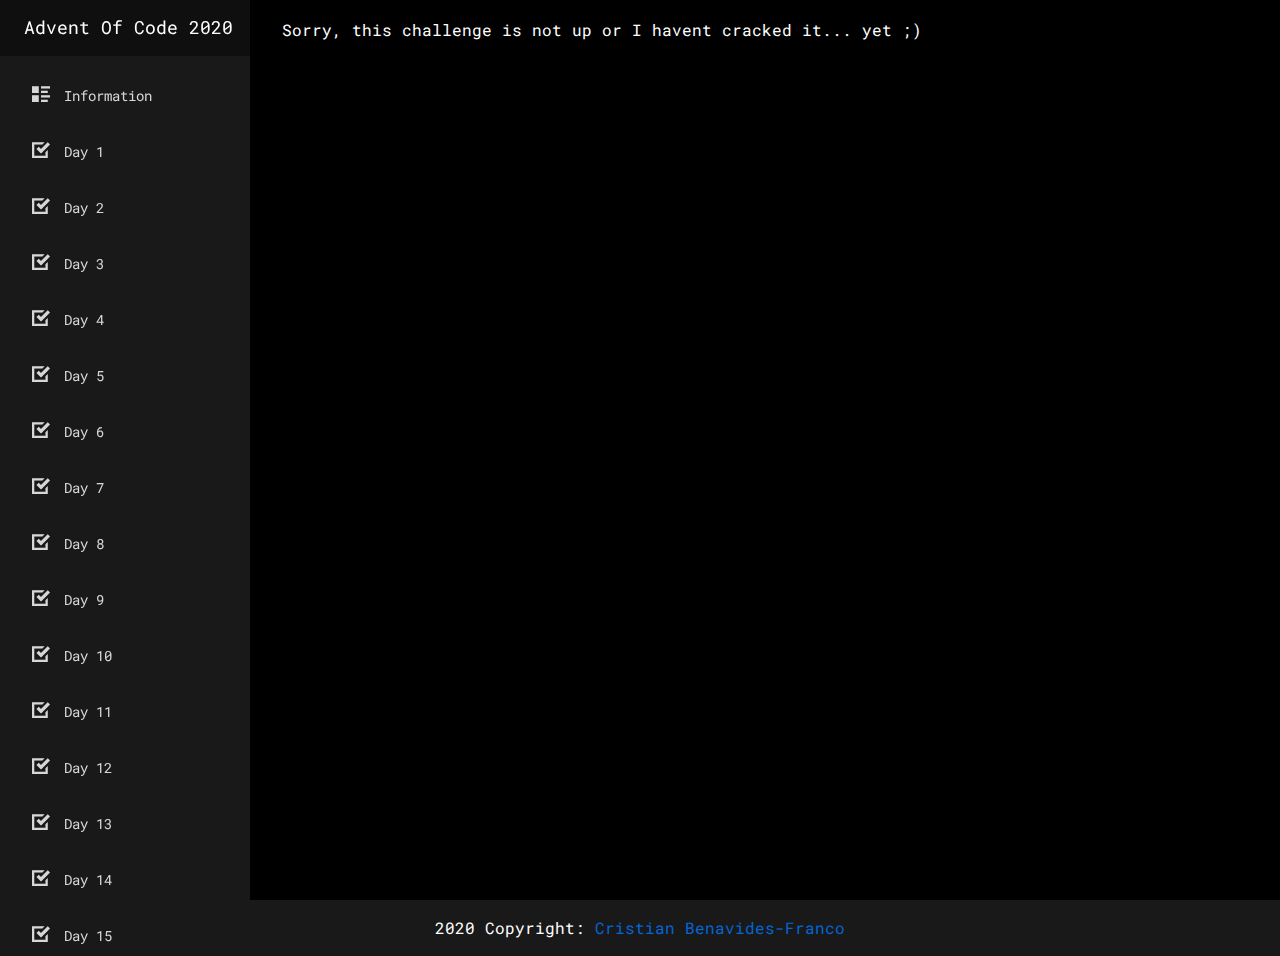
<file: wwwroot/index.html>
﻿<!DOCTYPE html>
<html>

<head>
    <meta charset="utf-8" />
    <meta name="viewport" content="width=device-width, initial-scale=1.0, maximum-scale=1.0, user-scalable=no" />
    <title>Advent Of Code [2020]</title>
    <base href="/" />
    <link href="css/bootstrap/bootstrap.min.css" rel="stylesheet" />
    <link href="css/app.css" rel="stylesheet" />
    <link href="AdventOfCode2020.styles.css" rel="stylesheet" />
    <link rel="preconnect" href="https://fonts.gstatic.com">
    <link href="https://fonts.googleapis.com/css2?family=Roboto+Mono:wght@200;500&display=swap" rel="stylesheet">
</head>

<body>
    <div id="app">Loading...</div>

    <div id="blazor-error-ui">
        An unhandled error has occurred.
        <a href="" class="reload">Reload</a>
        <a class="dismiss">🗙</a>
    </div>
    <script src="_framework/blazor.webassembly.js"></script>
</body>



</html>
</file>
<file: wwwroot/css/app.css>
@import url('open-iconic/font/css/open-iconic-bootstrap.min.css');

html, body {
/*    font-family: 'Helvetica Neue', Helvetica, Arial, sans-serif;*/
    font-family: 'Roboto Mono', monospace;
}

a, .btn-link {
    color: #0366d6;
}

.btn-primary {
    color: #fff;
    background-color: #1b6ec2;
    border-color: #1861ac;
}

.content {
    padding-top: 1.1rem;
}

.valid.modified:not([type=checkbox]) {
    outline: 1px solid #26b050;
}

.invalid {
    outline: 1px solid red;
}

.validation-message {
    color: red;
}

#blazor-error-ui {
    background: lightyellow;
    bottom: 0;
    box-shadow: 0 -1px 2px rgba(0, 0, 0, 0.2);
    display: none;
    left: 0;
    padding: 0.6rem 1.25rem 0.7rem 1.25rem;
    position: fixed;
    width: 100%;
    z-index: 1000;
}

    #blazor-error-ui .dismiss {
        cursor: pointer;
        position: absolute;
        right: 0.75rem;
        top: 0.5rem;
    }
</file>
